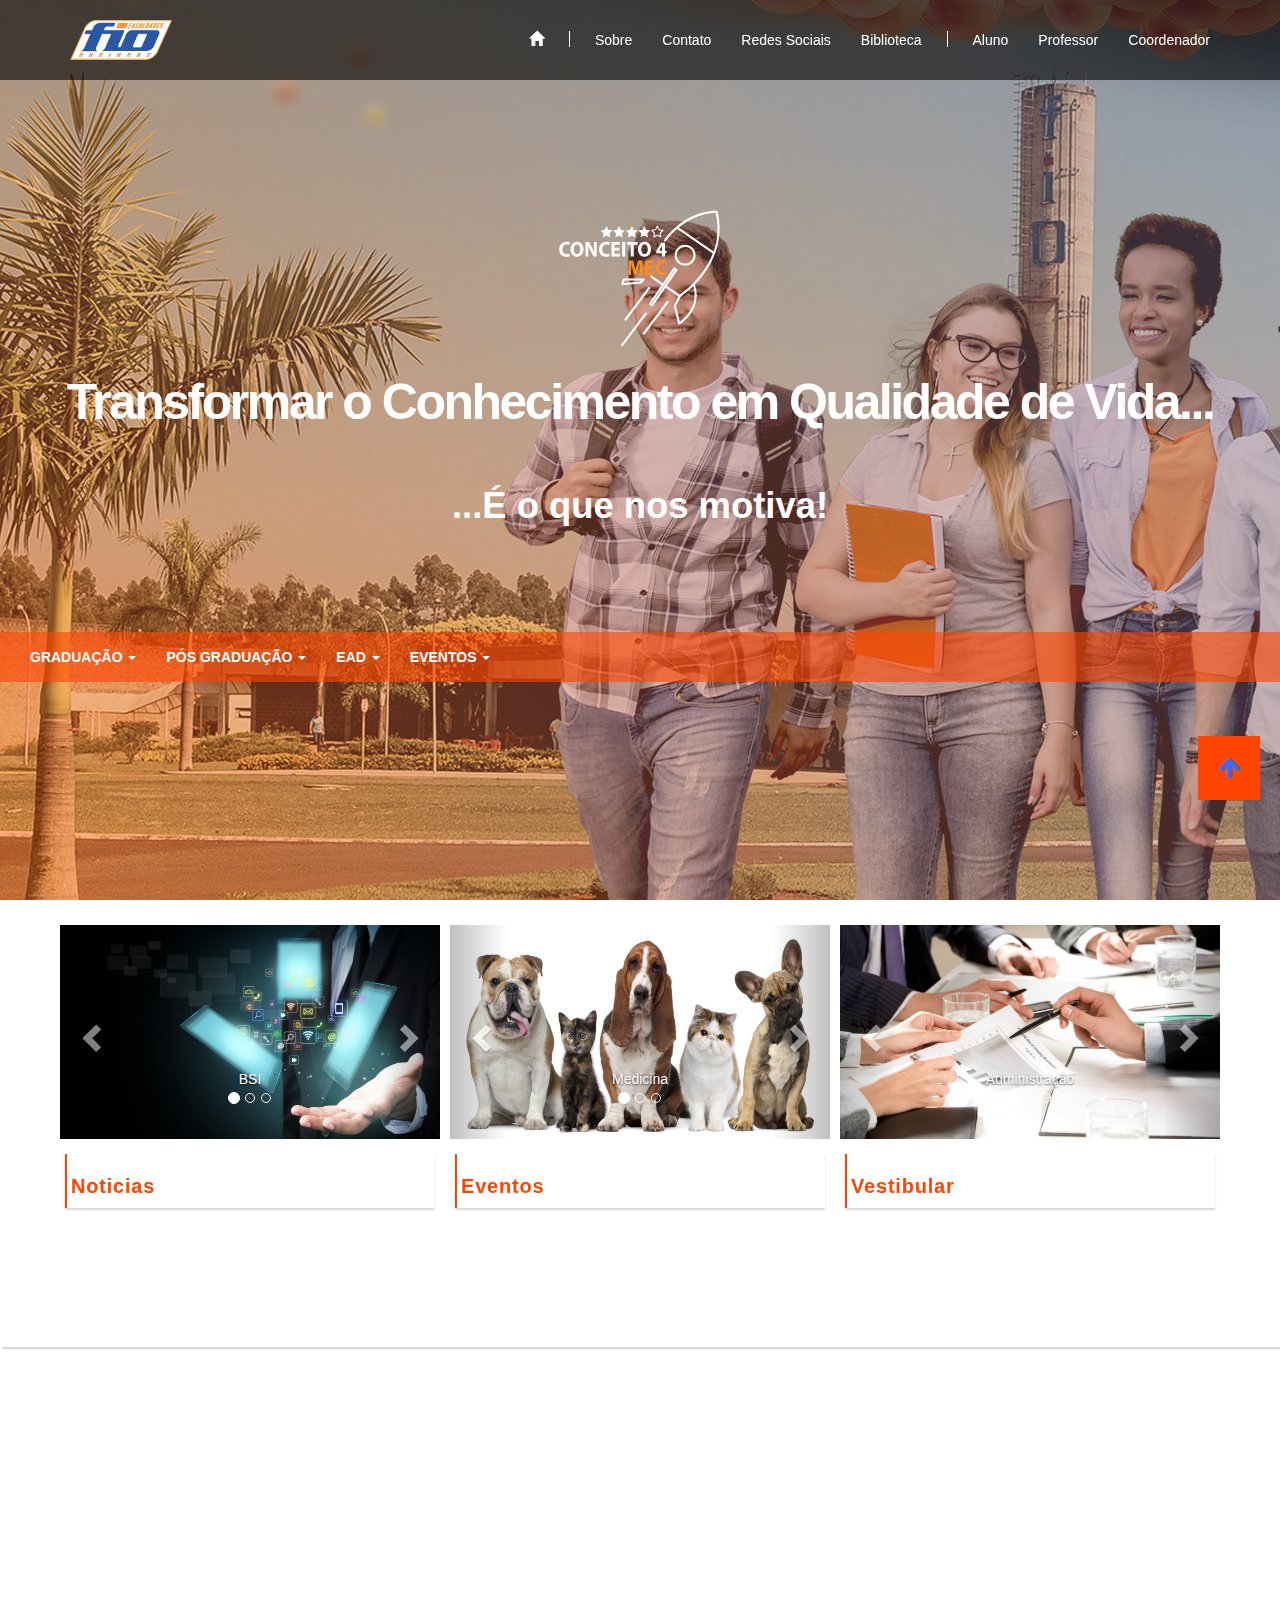
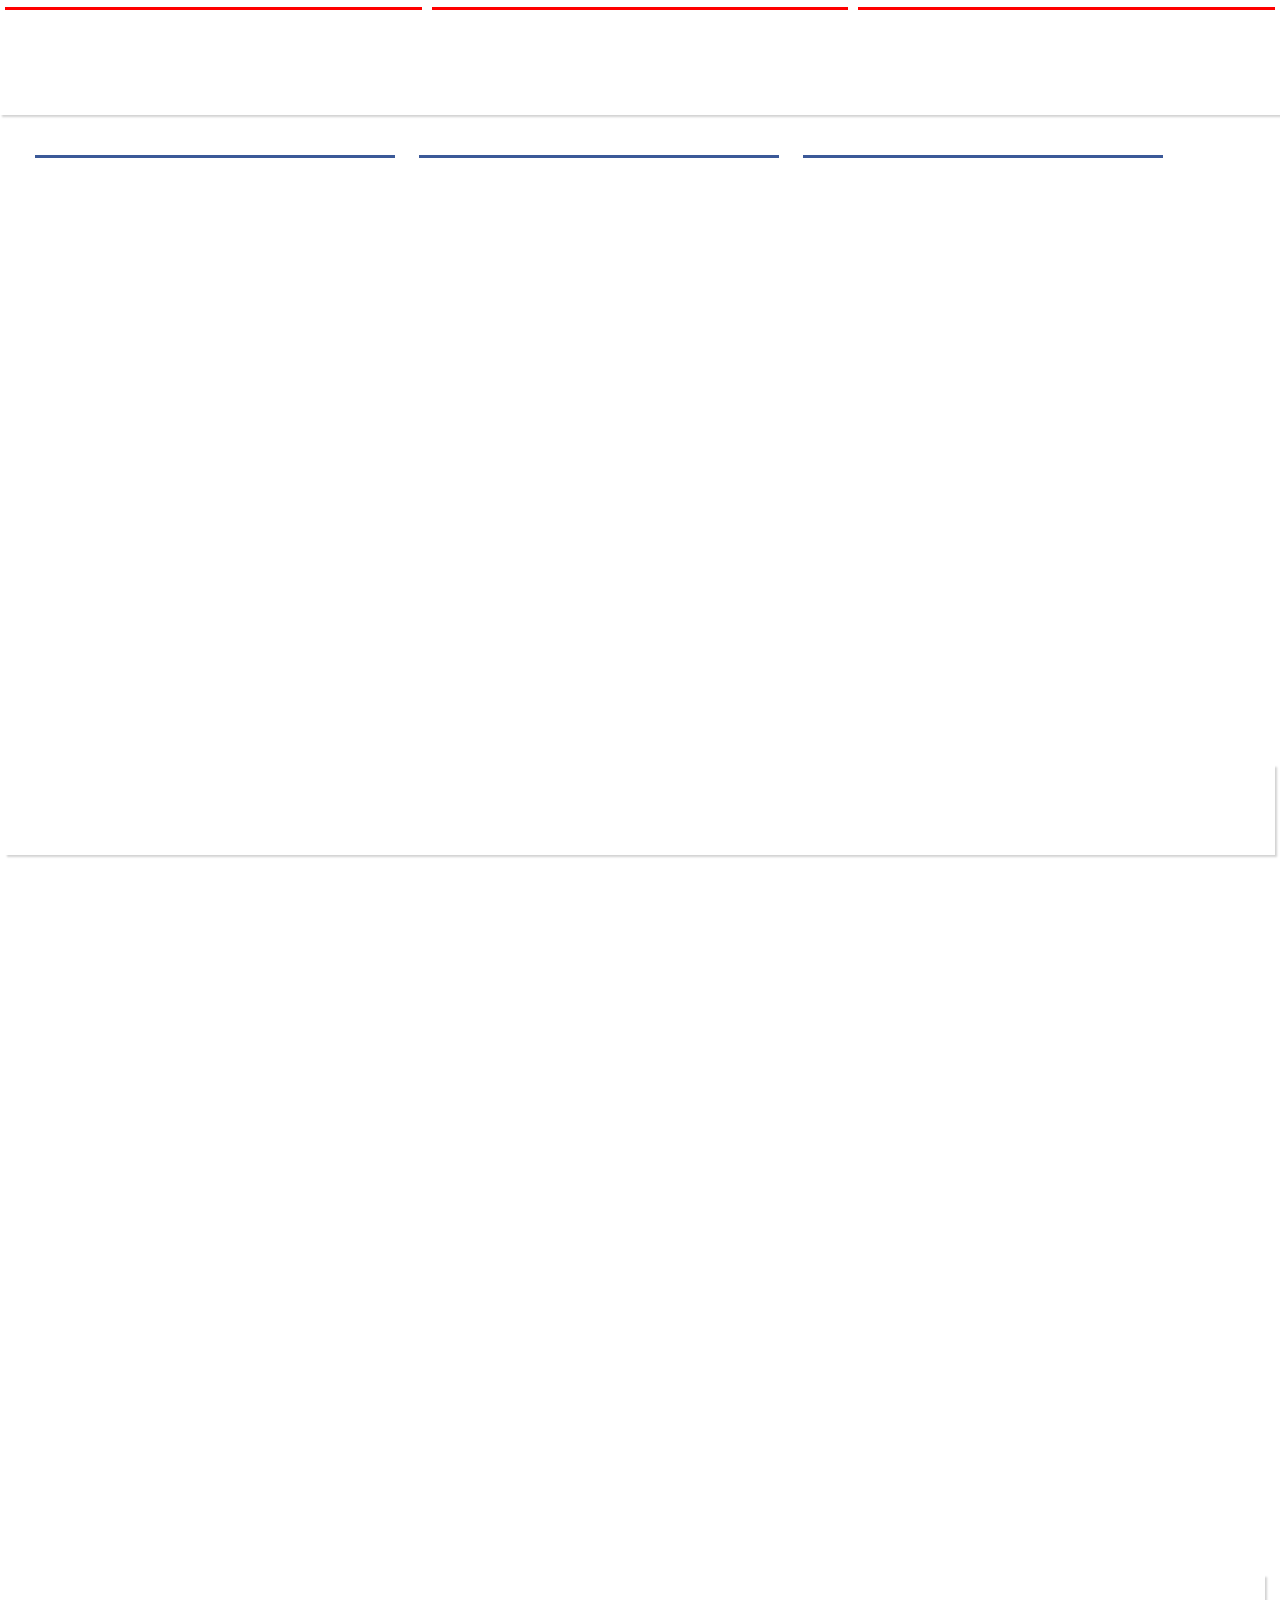
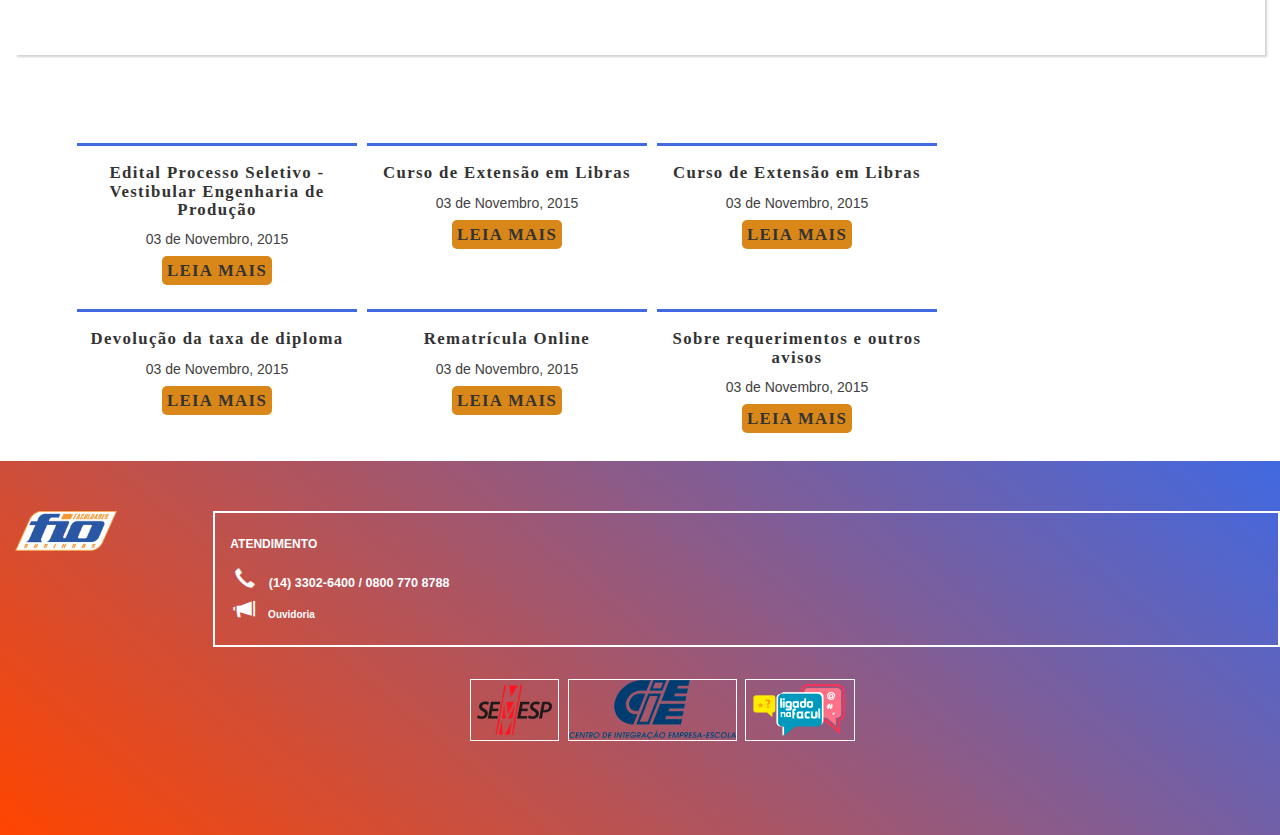
<file: index.html>
<!DOCTYPE html>
<html lang="pt-br">
  <head>
    <meta charset="utf-8">
    <meta http-equiv="X-UA-Compatible" content="IE=edge">
    <meta name="viewport" content="width=device-width, initial-scale=1">

    <title>FIO - Faculdades Integradas de Ourinhos</title>
    <link rel="icon" href="imagens/favicon.png">

    <!-- Bootstrap -->
    <link href="bootstrap/css/bootstrap.min.css" rel="stylesheet">
    <link rel="stylesheet" href="bootstrap-social/assets/css/font-awesome.css">
    <link rel="stylesheet" href="bootstrap-social/bootstrap-social.css">
    <link href="estilo.css" rel="stylesheet">

    <!-- HTML5 shim and Respond.js for IE8 support of HTML5 elements and media queries -->
    <!-- WARNING: Respond.js doesn't work if you view the page via file:// -->
    <!--[if lt IE 9]>
      <script src="https://oss.maxcdn.com/html5shiv/3.7.2/html5shiv.min.js"></script>
      <script src="https://oss.maxcdn.com/respond/1.4.2/respond.min.js"></script>
    <![endif]-->
  </head>
  <body>

    <!-- Navegação-->
    <nav class="navbar  navbar-fixed-top  navbar-inverse navbar-transparente">
      <div class="container">
        <div class="navbar-header">

          <button type="button" class="navbar-toggle  collapsed"
                  data-toggle="collapse" data-target="#barra-navegacao">

            <!-- Isso é para leitores de tela. Recurso para acessibilidade-->
            <span class="sr-only">alternar navegação</span> 
                  
            <span class="icon-bar"></span>
            <span class="icon-bar"></span>
            <span class="icon-bar"></span>
          </button>

          <a href="index.html" class="navbar-brand">
            <span class="img-logo">FIO</span>
            
          </a>
          
        </div>

        <!-- Navbar-->
        <div class="collapse  navbar-collapse" id="barra-navegacao">
          <ul class="nav  navbar-nav  navbar-right">

            <li>
              <a href="index.html">
                <i class="glyphicon   glyphicon-home" title="Página principal" id="icone-home">  
                </i>
              </a>
            </li>

            <li class="divisor" role="separator"></li>
            <li> <a href="#mapa-fio">Sobre</a></li>
            <li> <a href="#icone-atendimento">Contato</a></li>
            <li> <a href="#servicos-segunda-parte">Redes Sociais</a></li>
            <li> <a href="#">Biblioteca</a></li>
            
            <li class="divisor" role="separator"></li>
            <li> <a href="#">Aluno</a></li>
            <li> <a href="#">Professor</a></li>
            <li> <a href="#">Coordenador</a></li>

          </ul>
          
        </div>
        
      </div> <!-- /container -->
    </nav> <!-- /bar -->

    <div class="capa" id="topo-capa">
      
      <div class="texto-capa">

        <img class="img-mec" src="imagens/conceito-mec.png" alt="Logo Conceito Mec">
        <h1>Transformar o Conhecimento em Qualidade de Vida...</h1>
        <p>...É o que nos motiva!</p>

        <nav class="navbar navbar-default navbar-static-top" id="nav-menu-static">
          <div class="container-fluid">
            <div class="navbar-header">
              
              <button type="button" class="navbar-toggle collapsed" data-toggle="collapse" 
                      data-target="#nav-menu-collapse" aria-expanded="false">
                
                <span class="sr-only">alternar navegação</span>
               
                <span class="icon-bar"></span>
                <span class="icon-bar"></span>
                <span class="icon-bar"></span>
              </button>
              
            
            </div> <!-- /navbar-header -->

             <div class="collapse navbar-collapse" id="nav-menu-collapse">

                <ul class="nav navbar-nav" id="menu">

                  <li class="dropdown">
                    
                    <a href="#" class="dropdown-toggle" data-toggle="dropdown" role="button" aria-haspopup="true"   aria-expanded="false">Graduação 

                      <span class="caret"></span>
                    </a>
                    <ul class="dropdown-menu" id="item-menu">
                      
                      <li><a href="graduacao/administracao.html">Administração</a></li>
                      <li><a href="#">Sistemas de Informação</a></li>
                      <li><a href="#">Medicina Veterinaria</a></li>
                      <li role="separator" class="divider"></li>
                      <li><a href="#">Increver-se</a></li>
                    
                    </ul>

                  </li>
                </ul> <!-- /menu-graduacao -->

                <ul class="nav navbar-nav" id="menu">

                  <li class="dropdown">
                    
                    <a href="#" class="dropdown-toggle" data-toggle="dropdown" role="button" aria-haspopup="true"   aria-expanded="false">Pós Graduação 

                      <span class="caret"></span>
                    </a>
                    <ul class="dropdown-menu" id="item-menu">
                      
                      <li><a href="#">Ambiental</a></li>
                      <li><a href="#">Direito</a></li>
                      <li><a href="#">Educação</a></li>
                      <li role="separator" class="divider"></li>
                      <li><a href="#">Increver-se</a></li>
                    
                    </ul>

                  </li>
                </ul> <!-- /menu-pos-graduacao -->

                <ul class="nav navbar-nav" id="menu">

                  <li class="dropdown">
                    
                    <a href="#" class="dropdown-toggle" data-toggle="dropdown" role="button" aria-haspopup="true"   aria-expanded="false">EAD 

                      <span class="caret"></span>
                    </a>
                    <ul class="dropdown-menu" id="item-menu">
                      
                      <li><a href="#">Sobre o NTEA</a></li>
                      <li><a href="#">Ambiente Conhecer</a></li>
                      <li><a href="#">Cursos Oferecidos</a></li>
                      <li role="separator" class="divider"></li>
                      <li><a href="#">Fale Conosco</a></li>
                    
                    </ul>

                  </li>
                </ul> <!-- /menu-ead -->

                <ul class="nav navbar-nav" id="menu">

                  <li class="dropdown">
                    
                    <a href="#" class="dropdown-toggle" data-toggle="dropdown" role="button" aria-haspopup="true"   aria-expanded="false">Eventos 

                      <span class="caret"></span>
                    </a>
                    <ul class="dropdown-menu" id="item-menu">
                      
                      <li><a href="#">Encerrados</a></li>
                      <li><a href="#">Em Andamento</a></li>
                      <li role="separator" class="divider"></li>
                      <li><a href="#">Increver-se</a></li>
                    
                    </ul>

                  </li>
                </ul> <!-- /menu-eventos -->

             </div> <!-- /navbar-collapse -->
            
          </div><!-- /container-fluid -->
        </nav> <!-- /nav-static-top -->

      </div> <!-- /texto-capa -->
    </div> <!-- /capa -->

    <!-- Conteudo -->
    <section id="servicos">
      <div class="container">
        <div class="row">

          <!-- Informações-->
          <div class="col-md-4">

            <div class="row">        
                
                <div id="carousel-index1" class="carousel slide" data-ride="carousel">
                    <!-- Indicators -->
                    <ol class="carousel-indicators">
                      <li data-target="#carousel-index1" data-slide-to="0" class="active"></li>
                      <li data-target="#carousel-index1" data-slide-to="1"></li>
                      <li data-target="#carousel-index1" data-slide-to="2"></li>
                    </ol>

                    <!-- Wrapper for slides -->
                    <div class="carousel-inner" role="listbox">
                      <div class="item active">
                        <img src="imagens-banner/bsi-capa.jpg" alt="Imagem do curso de BSI" />
                        <div class="carousel-caption">
                          <span>BSI</span>
                        </div>
                      </div>

                      <div class="item">
                        <img src="imagens-banner/adm-capa.jpg" 
                          alt="Imagem do curso de Administração" />
                        <div class="carousel-caption">
                          <span>Administração</span>
                        </div>
                      </div>

                      <div class="item">
                        <img src="imagens-banner/med-capa1.jpg" 
                          alt="Imagem do curso de Medicina Veterinaria" />
                        <div class="carousel-caption">
                          <span>Medicina</span>
                        </div>
                      </div>
                      
                    </div> <!-- /carousel-inner -->

                    <!-- Controls -->
                    <a class="left carousel-control" href="#carousel-index1" role="button" 
                       data-slide="prev">

                      <span class="glyphicon glyphicon-chevron-left" aria-hidden="true"></span>
                      <span class="sr-only">Anterior</span>
                    </a>
                    <a class="right carousel-control" href="#carousel-index1" role="button" 
                       data-slide="next">
                      
                      <span class="glyphicon glyphicon-chevron-right" aria-hidden="true"></span>
                      <span class="sr-only">Próximo</span>
                    </a>
                </div>

            </div> <!-- /row carousel-index1-->

            <div class="row">
              <div id="texto-borda">
                <h3>Noticias</h3>
              </div>
            </div> <!-- /row texto borda-->

          </div> <!--/Informações Parte 1 -->

          <!-- Informações Parte 2-->
          <div class="col-md-4">
            <div class="row">
              <div id="carousel-index2" class="carousel slide" data-ride="carousel">
                    <!-- Indicators -->
                    <ol class="carousel-indicators">
                      <li data-target="#carousel-index2" data-slide-to="0" class="active"></li>
                      <li data-target="#carousel-index2" data-slide-to="1"></li>
                      <li data-target="#carousel-index2" data-slide-to="2"></li>
                    </ol>

                    <!-- Wrapper for slides -->
                    <div class="carousel-inner" role="listbox">

                      <div class="item active">
                        <img src="imagens-banner/med-capa1.jpg"/>
                        <div class="carousel-caption">
                          <span>Medicina</span>
                        </div>
                      </div>

                      <div class="item">
                        <img src="imagens-banner/adm-capa.jpg"/>
                        <div class="carousel-caption">
                          <span>Administração</span>
                        </div>
                      </div>

                      <div class="item">
                        <img src="imagens-banner/bsi-capa.jpg"/>
                        <div class="carousel-caption">
                          <span>BSI</span>
                        </div>
                      </div>
                      
                      
                    </div> <!-- /carousel-inner -->

                    <!-- Controls -->
                    <a class="left carousel-control" href="#carousel-index2" role="button" 
                       data-slide="prev">
                      
                      <span class="glyphicon glyphicon-chevron-left" aria-hidden="true"></span>
                      <span class="sr-only">Anterior</span>
                    </a>
                    <a class="right carousel-control" href="#carousel-index2" role="button" 
                       data-slide="next">
                      
                      <span class="glyphicon glyphicon-chevron-right" aria-hidden="true"></span>
                      <span class="sr-only">Próximo</span>
                    </a>
                </div>
              
            </div> <!-- /row carousel-index2-->

            <div class="row">
              <div id="texto-borda">
                
                <h3>Eventos</h3>
                
              </div>
            </div> <!-- /row texto borda-->

          </div> <!--/Informações Parte 2 -->

          <!--/Informações Parte 3 -->
          <div class="col-md-4">
            <div class="row">
              <div id="carousel-index3" class="carousel slide" data-ride="carousel">
                    <!-- Indicators -->
                    <ol class="carousel-indicators">
                      <li data-target="#carousel-index3" data-slide-to="0" class="active"></li>
                      <li data-target="#carousel-index3" data-slide-to="1"></li>
                      <li data-target="#carousel-index3" data-slide-to="2"></li>
                    </ol>

                    <!-- Wrapper for slides -->
                    <div class="carousel-inner" role="listbox">

                      <div class="item active">
                        <img src="imagens-banner/adm-capa.jpg"/>
                        <div class="carousel-caption">
                          <span>Administração</span>
                        </div>
                      </div>

                      <div class="item">
                        <img src="imagens-banner/med-capa1.jpg"/>
                        <div class="carousel-caption">
                          <span>Medicina</span>
                        </div>
                      </div>

                      <div class="item">
                        <img src="imagens-banner/bsi-capa.jpg"/>
                        <div class="carousel-caption">
                          <span>BSI</span>
                        </div>
                      </div>
                      
                      
                    </div> <!-- /carousel-inner -->

                    <!-- Controls -->
                    <a class="left carousel-control" href="#carousel-index3" role="button" 
                       data-slide="prev">
                      
                      <span class="glyphicon glyphicon-chevron-left" aria-hidden="true"></span>
                      <span class="sr-only">Anterior</span>
                    </a>
                    <a class="right carousel-control" href="#carousel-index3" role="button" 
                       data-slide="next">

                      <span class="glyphicon glyphicon-chevron-right" aria-hidden="true"></span>
                      <span class="sr-only">Próximo</span>
                    </a>
                </div>
              
            </div> <!-- /row carousel-index3-->
            
            <div class="row">
              <div id="texto-borda">
                
                <h3>Vestibular</h3>
                
              </div>
            </div> <!-- /row texto borda-->

          </div> <!--/Informações Parte 3 -->
          
        </div> <!-- /row principal -->
      </div> <!-- /container-->
    </section> <!-- /section servicos-->

    <!-- Conteudos Parte 2-->
    <section id="servicos-segunda-parte">
      <div class="container-fluid">
        <div class="row">

          
          <div class="col-md-12" id="video-youtube">
            <div class="row">              
              
              <div id="texto-titulo-segunda-parte">
                
                <h3>Vídeos</h3>
                
              </div>

              
            </div> <!-- /row-->

          </div> <!-- /texto-videos--> 

          
          <div class="col-md-4" id="servicos-segunda-parte-video">
            <div class="row">
              <!-- 16:9 aspect ratio -->
              <div class="embed-responsive embed-responsive-16by9" id="video">
              
                <iframe src="https://www.youtube.com/embed/IAnzAWt5tCI" 
                        frameborder="0" allowfullscreen></iframe>
                        
              </div> <!-- /video 1-->
            </div> <!-- /row video 1-->
            
          </div> <!-- /lado A-->

          <div class="col-md-4" id="servicos-segunda-parte-video">
            <div class="row">
              <!-- 16:9 aspect ratio -->
              <div class="embed-responsive embed-responsive-16by9" id="video">
                    
                <iframe src="https://www.youtube.com/embed/95Tgg-VN2mU" 
                        frameborder="0" allowfullscreen></iframe>

              </div> <!-- /video 2-->
            </div> <!-- /row video 2-->

          </div> <!-- /lado B-->

          <div class="col-md-4" id="servicos-segunda-parte-video">
            <div class="row">
              <!-- 16:9 aspect ratio -->
              <div class="embed-responsive embed-responsive-16by9" id="video">
                    
                <iframe src="https://www.youtube.com/embed/ugcpIeZ0XvM" 
                        frameborder="0" allowfullscreen></iframe>

              </div> <!-- /video 3-->
            </div> <!-- /row video 3-->

          </div> <!-- /lado C-->

          <div class="col-md-12" id="post-facebook">
          
            <div class="row">
                
              <div id="texto-titulo-segunda-parte">
                <h3>Publicações Facebook</h3>
                
              </div>
              
            </div> <!-- /row titulo-->

            <iframe id="post-um" src="https://www.facebook.com/plugins/post.php?href=https%3A%2F%2Fwww.facebook.com%2Ffaculdadesfioourinhos%2Fposts%2F713512202163047%3A0&width=500&show_text=true&height=564&appId" scrolling="no" frameborder="0" allowTransparency="true">
            </iframe>

            <iframe id="post-dois" src="https://www.facebook.com/plugins/post.php?href=https%3A%2F%2Fwww.facebook.com%2Ffaculdadesfioourinhos%2Fposts%2F710177132496554%3A0&width=500" 
            scrolling="no" frameborder="0" allowTransparency="true">
            </iframe>

            <iframe id="post-tres" src="https://www.facebook.com/plugins/post.php?href=https%3A%2F%2Fwww.facebook.com%2Ffaculdadesfioourinhos%2Fposts%2F705821109598823%3A0&width=500" 
            scrolling="no" frameborder="0" allowTransparency="true">
            </iframe>
          
          
          </div> <!-- /post principal-->      
        </div> <!-- /row principal -->
        
        <div class="col-md-12" id="mapa-fio">
          <div class="row">
            <div id="texto-titulo-segunda-parte">
              <h3>Venha nos conhecer!</h3>
              
            </div>
            
          </div>

          <iframe src="https://www.google.com/maps/embed?pb=!1m14!1m8!1m3!1d14698.664387788569!2d-49.91059395!3d-22.925683499999998!3m2!1i1024!2i768!4f13.1!3m3!1m2!1s0x0%3A0x6326cee64455db1!2sFaculdades+Integradas+de+Ourinhos!5e0!3m2!1spt-BR!2sbr!4v1487877952698" frameborder="0"  allowfullscreen>
            
          </iframe>
             
        </div> <!-- /mapa-fio-->
          
        
      </div> <!-- /container -->
    </section> <!-- /Conteudos Parte 2-->

    <!-- Conteudos Parte 3-->
    <section id="servico-terceira-parte">
      <div class="container-fluid">
        <div class="row">

          <div class="col-md-12">
            
            <h3 id="texto-avisos-importantes">Avisos Importantes</h3>  
            <h4 id="texto-subtitulo-avisos">
              Confira aqui avisos importantes da direção e das secretarias das FIO.</h4>
          
          </div> <!-- /col-md-12 texto avisos-->
        </div> <!-- /row principal-->
      </div> <!-- /container-->
      
      <div class="container">
          
        <div class="row" style="margin: 2px;">
          <div class="col-md-4" id="primeiro-bloco-avisos">
              <h4>Edital Processo Seletivo - Vestibular Engenharia de Produção</h4>
              <p>03 de Novembro, 2015</p>
              
              <a href="#" target="_blank">
                Leia Mais
              </a>
          </div>
          <div class="col-md-4" id="primeiro-bloco-avisos">
              <h4>Curso de Extensão em Libras</h4>
              <p>03 de Novembro, 2015</p>

              <a href="#">
                Leia Mais
              </a>
          </div>
          <div class="col-md-4" id="primeiro-bloco-avisos">
              <h4>Curso de Extensão em Libras</h4>
              <p>03 de Novembro, 2015</p>

              <a href="#">
                Leia Mais
              </a>
          </div>

        </div>

        <div class="row" style="margin: 2px;">
          <div class="col-md-4" id="primeiro-bloco-avisos">
              <h4>Devolução da taxa de diploma</h4>
              <p>03 de Novembro, 2015</p>
              
              <a href="#" target="_blank">
                Leia Mais
              </a>
          </div>
          <div class="col-md-4" id="primeiro-bloco-avisos">
              <h4>Rematrícula Online</h4>
              <p>03 de Novembro, 2015</p>

              <a href="#">
                Leia Mais
              </a>
          </div>
          <div class="col-md-4" id="primeiro-bloco-avisos">
              <h4>Sobre requerimentos e outros avisos</h4>
              <p>03 de Novembro, 2015</p>

              <a href="#">
                Leia Mais
              </a>
          </div>
        </div>

      </div>
          

      
    </section> <!-- /conteudo parte 3-->

    <div id="exibir-backtopo">
      <a href="#topo-capa" id="topo">
        <i class="fa  fa-arrow-up"></i>
      </a>  
    </div>
    
    <!-- Rodape -->
    <footer id="rodape">

      <div class="container-fluid">
            
        <div class="row">

          <div class="col-md-2">
             <span class="img-logo">FIO</span>
             
          </div> <!-- /col-md-2 -->

          <div class="col-md-10" id="rodape-atendimento">
            <h4>Atendimento</h4>
            
            <div class="row">
          
              <span>
                <i class="glyphicon  glyphicon-earphone" id="icone-atendimento"></i>
                (14) 3302-6400 / 0800 770 8788    
              </span>  
            
            </div> <!-- /row -->
            
            <div class="row">
              
              <a href="http://fio.edu.br/ouvidoria/" target="_blank">
                <i class="glyphicon  glyphicon-bullhorn" id="icone-atendimento"></i>
                Ouvidoria
              </a>     
              
            </div> <!-- /row -->
          </div> <!-- /col-md-10-->
          
        </div><!-- /row -->

        <div class="row">
          <div class="col-md-12" id="logo-parceiros">
              <ul>
                
                <li class="imagem-logo-rodape"> 
                  <a href="#" target="_blank">
                    <img src="imagens/SEMESP.png"/>
                  </a>
                </li>
                
                <li class="imagem-logo-rodape"> 
                  <a href="#" target="_blank">
                    <img src="imagens/CIEE.png"/>
                  </a>
                </li>

                <li class="imagem-logo-rodape"> 
                  <a href="#" target="_blank">
                    <img src="imagens/logomarca2.png"/>
                  </a>
                </li>  
              </ul>             
          </div> <!-- /col-md-6-->
        </div> <!-- /row logo-->
        
      </div><!-- /container -->
      
    </footer><!-- /footer -->
    
    <!-- jQuery (necessary for Bootstrap's JavaScript plugins) -->
    <script src="https://ajax.googleapis.com/ajax/libs/jquery/1.11.3/jquery.min.js"></script>

    <!-- javaScript fio-->
    <script src="fio-js/fio.js"></script>

    <!-- Include all compiled plugins (below), or include individual files as needed -->
    <script src="bootstrap/js/bootstrap.min.js"></script>
  </body>
</html>
</file>
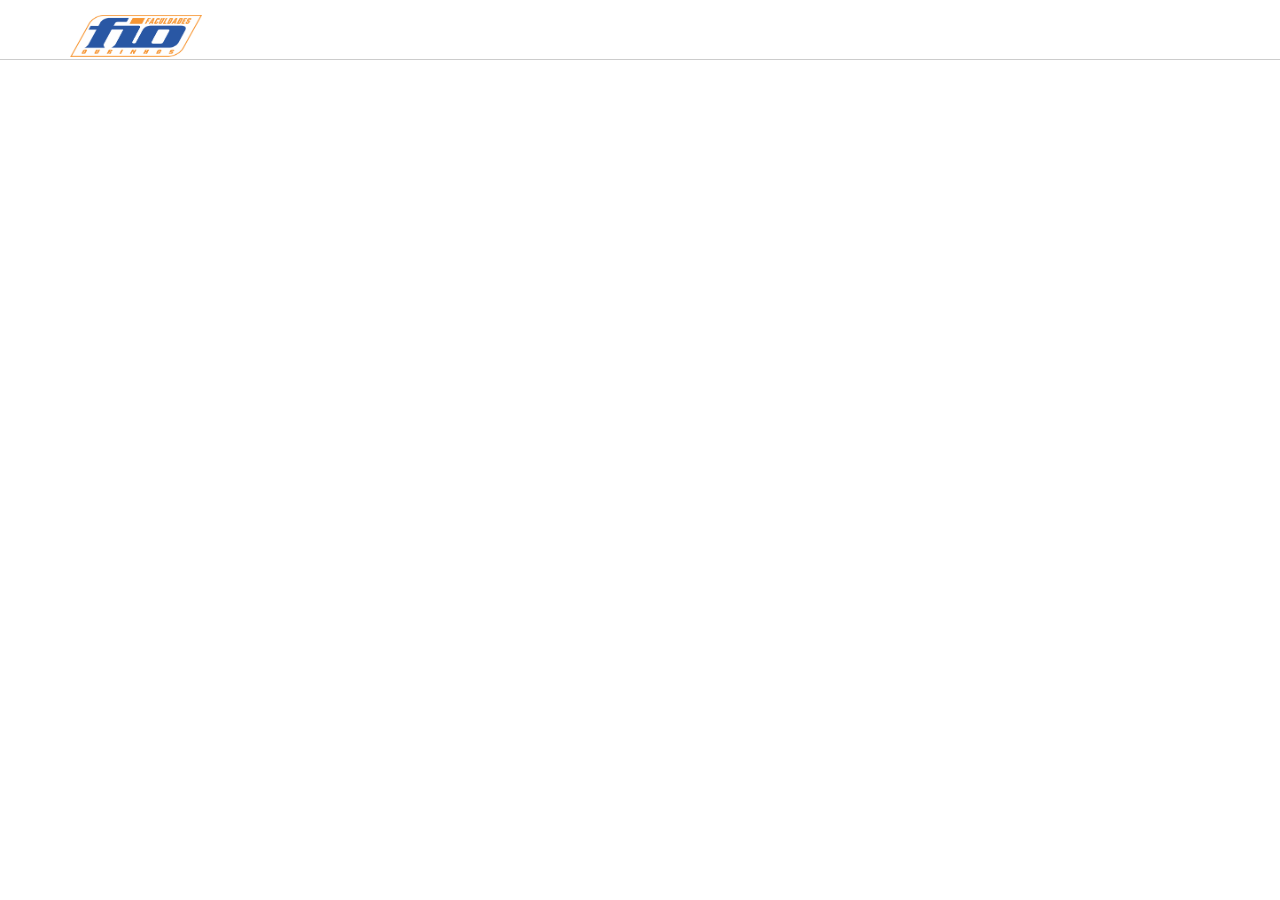
<file: home.html>
<!DOCTYPE html>
<html lang="pt-BR">
	<head>
		<title>FIO - Faculdades Integradas de Ourinhos</title>

		<meta charset="utf-8"/>
		<meta http-equiv="X-UA-Compatible" content="IE=edge"/>
		<meta name="viewport" content="width=device-width, initial-scale=1"/>

		<link rel="icon" href="imagens/favicon.png"/>

		<!-- Arquivos CSS-->	
		<link rel="stylesheet" href="fio-css/fio.css">
		<link rel="stylesheet" href="bootstrap/css/bootstrap.min.css">
	</head>

	<body>

		<header class="layout-cabecalho">
			<div class="container">
				<img src="imagens/logo.png" width="132" height="42" alt="Logo FIO">	
			</div>
		</header>

		<!-- jQuery (necessary for Bootstrap's JavaScript plugins) -->
	    <script src="https://ajax.googleapis.com/ajax/libs/jquery/1.11.3/jquery.min.js"></script>

	    <!-- Include all compiled plugins (below), or include individual files as needed -->
	    <script src="bootstrap/js/bootstrap.min.js"></script>
	</body>
</html>
</file>
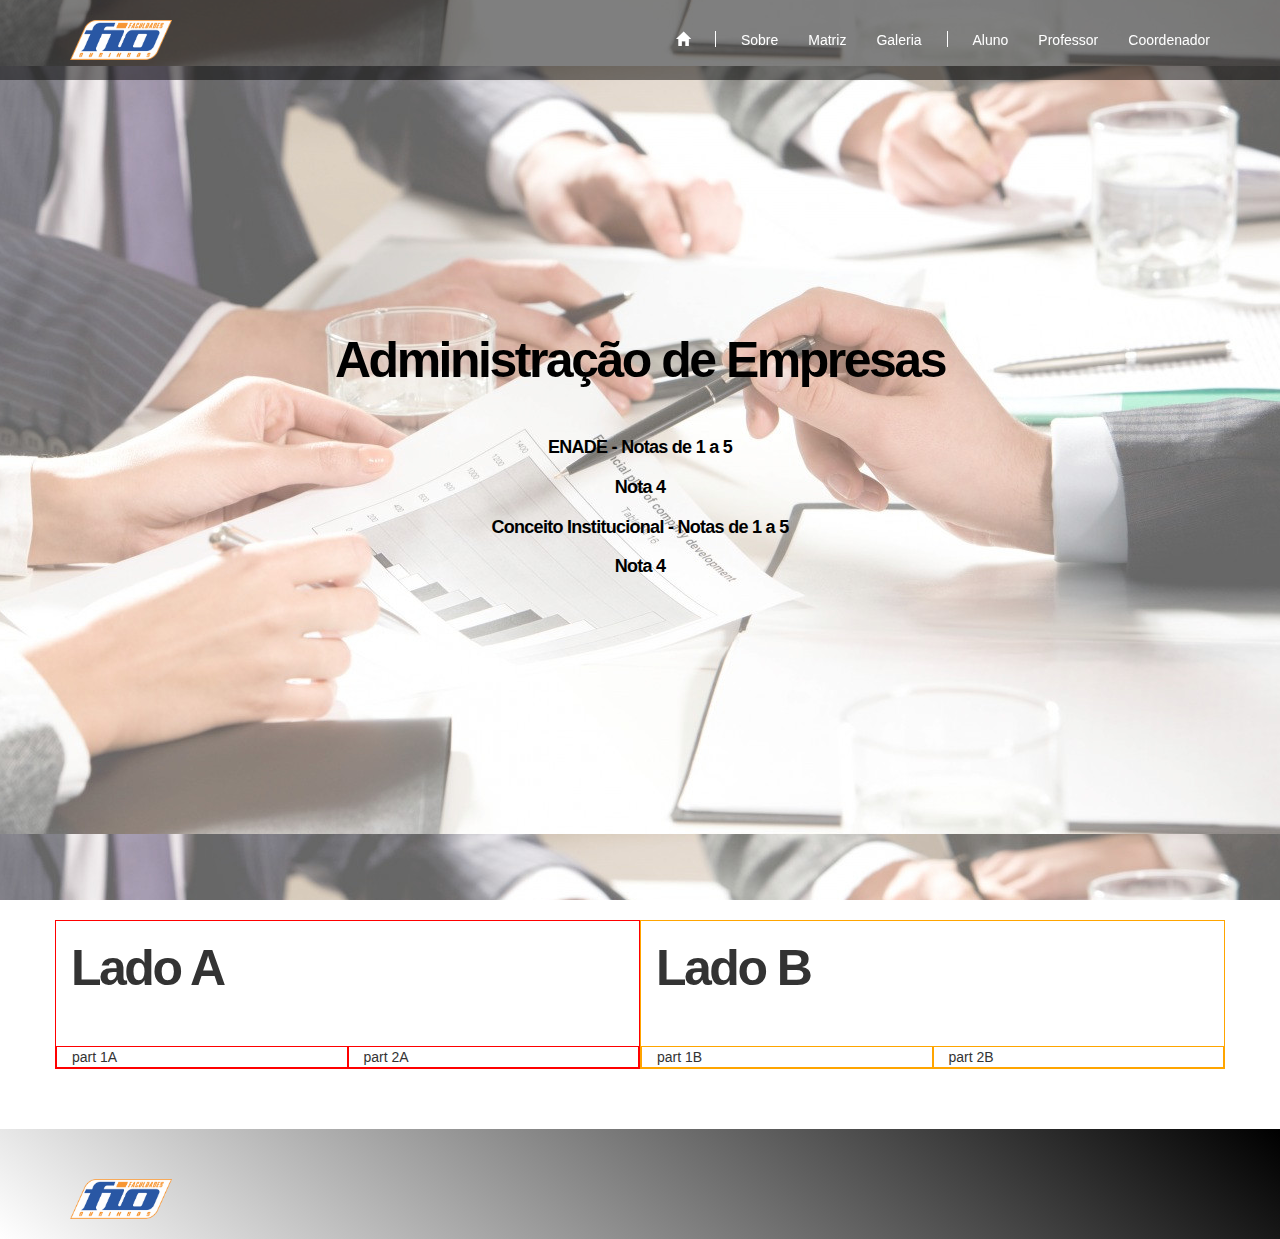
<file: graduacao/administracao.html>
<!DOCTYPE html>
<html lang="pt-br">
  <head>
    <meta charset="utf-8">
    <meta http-equiv="X-UA-Compatible" content="IE=edge">
    <meta name="viewport" content="width=device-width, initial-scale=1">

    <title>Administração de Empresas</title>
    <link rel="icon" href="../imagens/favicon.png">

    <!-- Bootstrap -->
    <link href="../bootstrap/css/bootstrap.min.css" rel="stylesheet">
    <link rel="stylesheet" href="../bootstrap-social/assets/css/font-awesome.css">
    <link rel="stylesheet" href="../bootstrap-social/bootstrap-social.css">

    <link href="css/adm-estilo.css" rel="stylesheet">


    <!-- HTML5 shim and Respond.js for IE8 support of HTML5 elements and media queries -->
    <!-- WARNING: Respond.js doesn't work if you view the page via file:// -->
    <!--[if lt IE 9]>
      <script src="https://oss.maxcdn.com/html5shiv/3.7.2/html5shiv.min.js"></script>
      <script src="https://oss.maxcdn.com/respond/1.4.2/respond.min.js"></script>
    <![endif]-->
  </head>
  <body>

    <!-- Navegação-->
    <nav class="navbar  navbar-fixed-top  navbar-inverse navbar-transparente">
      <div class="container">
        <div class="navbar-header">

            <button type="button" class="navbar-toggle  collapsed"
                      data-toggle="collapse" data-target="#barra-navegacao">

                <!-- Isso é para leitores de tela. Recurso para acessibilidade-->
                <span class="sr-only">alternar navegação</span> 
                      
                <span class="icon-bar"></span>
                <span class="icon-bar"></span>
                <span class="icon-bar"></span>
            </button>
            <a href="../index.html" class="navbar-brand">
              <span class="img-logo">FIO</span>
              
            </a>
          
        </div>

        <!-- Navbar-->
        <div class="collapse  navbar-collapse" id="barra-navegacao">
          <ul class="nav  navbar-nav  navbar-right">

            <li>
              <a href="../index.html">
                <i class="glyphicon   glyphicon-home" title="Página principal">  
                </i>
              </a>
            </li>

            <li class="divisor" role="separator"></li>
            <li> <a href="#">Sobre</a></li>
            <li> <a href="#">Matriz</a></li>
            <li> <a href="#">Galeria</a></li>
            
            <li class="divisor" role="separator"></li>
            <li> <a href="#">Aluno</a></li>
            <li> <a href="#">Professor</a></li>
            <li> <a href="#">Coordenador</a></li>

          </ul>
          
        </div>
      
      </div> <!-- container-->
      
    </nav> <!-- navber-->

    <!-- Capa -->
    <div class="capa">
      <div class="texto-capa">

        <h1>Administração de Empresas</h1>
        <h3>ENADE - Notas de 1 a 5</h3>
        <h3>Nota 4</h3>
        <h3>Conceito Institucional - Notas de 1 a 5</h3>
        <h3>Nota 4</h3>

      </div> <!-- /texto-capa-->
    </div> <!-- /capa -->

    <!-- Conteudo Página-->
    <section id="conteudo">
      <div class="container">
        <div class="row">

          <!-- Informações -->
          <div class="col-md-6" style="border: 1px solid red">
            <h1>Lado A</h1>

            <div class="row">
              <div class="col-md-6" style="border: 1px solid red">
                part 1A
              </div>
              <div class="col-md-6" style="border: 1px solid red">
                part 2A
              </div>  
            </div>
          </div> <!-- /informações -->

          <!-- Conteudo Curso -->
          <div class="col-md-6" style="border: 1px solid orange">
            <h1>Lado B</h1>
            
            <div class="row">
              <div class="col-md-6" style="border: 1px solid orange">
                part 1B
              </div>
              <div class="col-md-6" style="border: 1px solid orange">
                part 2B
              </div>  
            </div>
          </div> <!-- /conteudo curso-->
          
        </div> <!-- /row-->
      </div> <!-- /container-->
    </section> <!-- /conteudo-->

    <!-- Conteudos Página Parte 2-->
    <section id="conteudo-segunda-parte">
      <div class="container">
        <div class="row">
          
        </div><!-- /row-->
      </div> <!-- /container -->
    </section> <!-- /conteudo pag parte 2-->

    <!-- Rodape -->
    <footer id="rodape">
      <div class="container">
        <div class="row">
          
          <div class="col-md-2">
             <span class="img-logo">FIO</span>
             
          </div>

        </div> <!-- /row-->
      </div> <!-- /container-->
    </footer> <!-- /rodape-->
    

    <!-- jQuery (necessary for Bootstrap's JavaScript plugins) -->
    <script src="https://ajax.googleapis.com/ajax/libs/jquery/1.11.3/jquery.min.js"></script>

    <!-- Include all compiled plugins (below), or include individual files as needed -->
    <script src="../bootstrap/js/bootstrap.min.js"></script>
  </body>
</html>
</file>
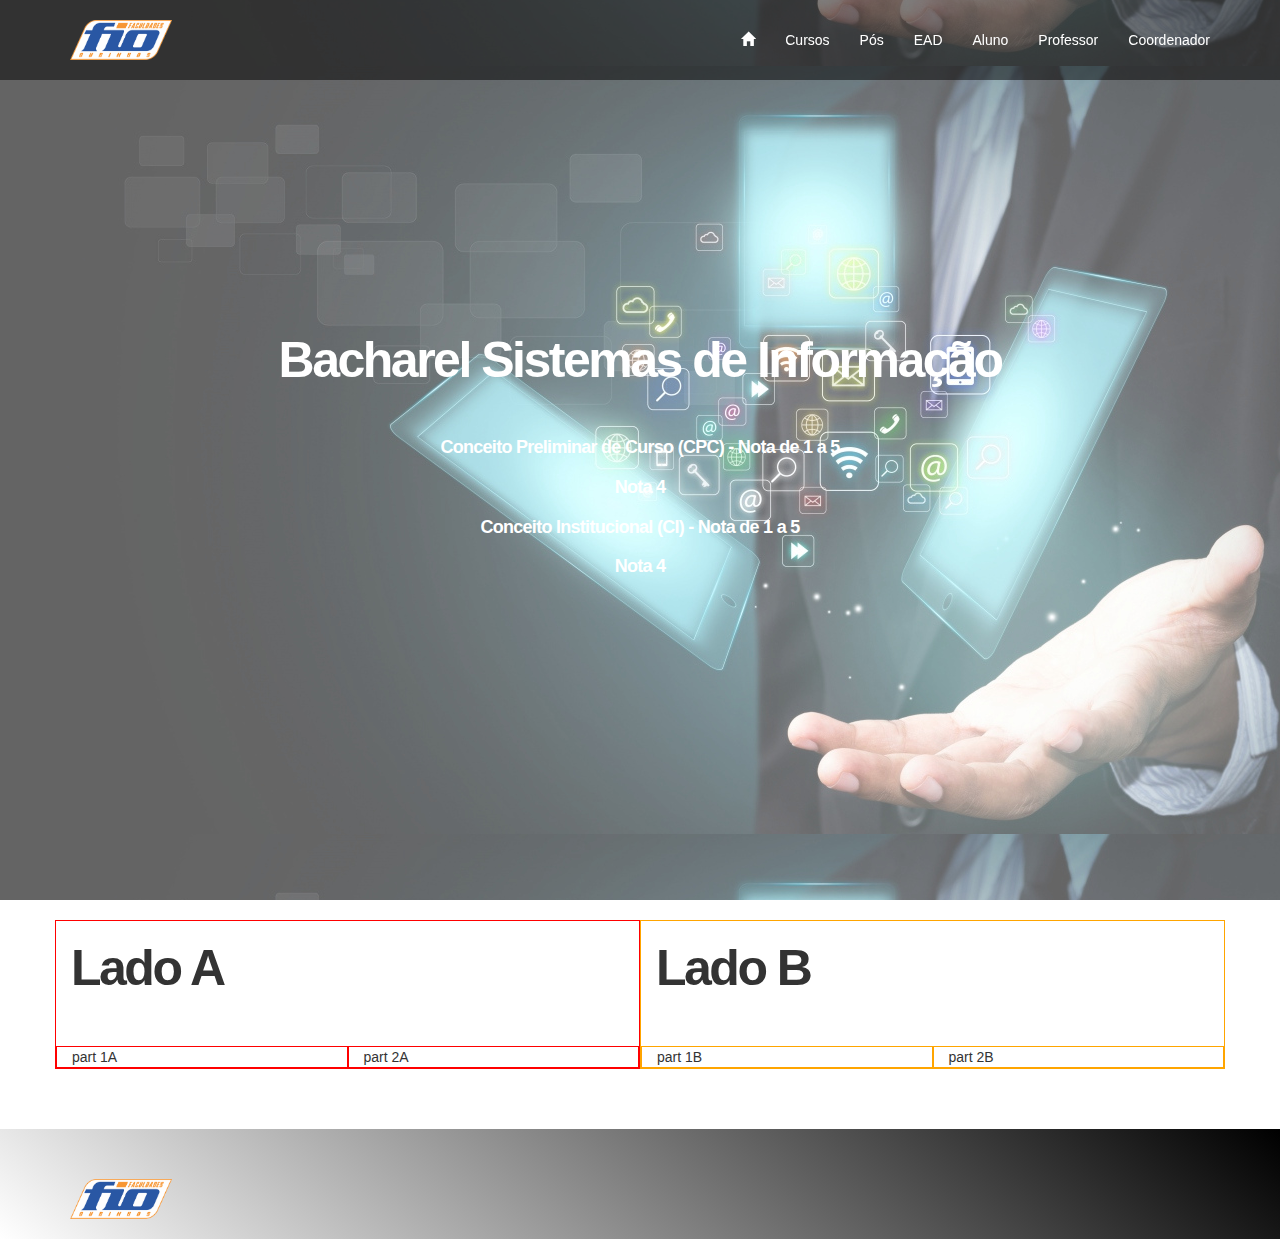
<file: graduacao/sistema-informacao.html>
<!DOCTYPE html>
<html lang="pt-br">
  <head>
    <meta charset="utf-8">
    <meta http-equiv="X-UA-Compatible" content="IE=edge">
    <meta name="viewport" content="width=device-width, initial-scale=1">

    <title>Sistemas de Informação</title>
    <link rel="icon" href="../imagens/favicon.png">

    <!-- Bootstrap -->
    <link href="../bootstrap/css/bootstrap.min.css" rel="stylesheet">
    <link rel="stylesheet" href="../bootstrap-social/assets/css/font-awesome.css">
    <link rel="stylesheet" href="../bootstrap-social/bootstrap-social.css">

    <link href="css/bsi-estilo.css" rel="stylesheet">


    <!-- HTML5 shim and Respond.js for IE8 support of HTML5 elements and media queries -->
    <!-- WARNING: Respond.js doesn't work if you view the page via file:// -->
    <!--[if lt IE 9]>
      <script src="https://oss.maxcdn.com/html5shiv/3.7.2/html5shiv.min.js"></script>
      <script src="https://oss.maxcdn.com/respond/1.4.2/respond.min.js"></script>
    <![endif]-->
  </head>
  <body>

    <!-- Navegação-->
    <nav class="navbar  navbar-fixed-top  navbar-inverse navbar-transparente">
      <div class="container">
        <div class="navbar-header">

            <button type="button" class="navbar-toggle  collapsed"
                      data-toggle="collapse" data-target="#barra-navegacao">

                <!-- Isso é para leitores de tela. Recurso para acessibilidade-->
                <span class="sr-only">alternar navegação</span> 
                      
                <span class="icon-bar"></span>
                <span class="icon-bar"></span>
                <span class="icon-bar"></span>
            </button>
            <a href="../index.html" class="navbar-brand">
              <span class="img-logo">FIO</span>
              
            </a>
          
        </div>

        <!-- Navbar-->
        <div class="collapse  navbar-collapse" id="barra-navegacao">
          <ul class="nav  navbar-nav  navbar-right">

            <li>
              <a href="../index.html">
                <i class="glyphicon   glyphicon-home" title="Página principal">  
                </i>
              </a>
            </li>
            <li> <a href="#">Cursos</a></li>
            <li> <a href="#">Pós</a></li>
            <li> <a href="#">EAD</a></li>
            <li class="divisor" role="separator"></li>
            <li> <a href="#">Aluno</a></li>
            <li> <a href="#">Professor</a></li>
            <li> <a href="#">Coordenador</a></li>

          </ul>
          
        </div>
      
      </div> <!-- container-->
      
    </nav> <!-- navber-->

    <!-- Capa -->
    <div class="capa">
      <div class="texto-capa">

        <h1>Bacharel Sistemas de Informação</h1>
        <h3>Conceito Preliminar de Curso (CPC) - Nota de 1 a 5</h3>
        <h3>Nota 4</h3>
        <h3>Conceito Institucional (CI) - Nota de 1 a 5</h3>
        <h3>Nota 4</h3>

      </div> <!-- /texto-capa-->
    </div> <!-- /capa -->

    <!-- Conteudo Página-->
    <section id="conteudo">
      <div class="container">
        <div class="row">

          <!-- Informações -->
          <div class="col-md-6" style="border: 1px solid red">
            <h1>Lado A</h1>

            <div class="row">
              <div class="col-md-6" style="border: 1px solid red">
                part 1A
              </div>
              <div class="col-md-6" style="border: 1px solid red">
                part 2A
              </div>  
            </div>
          </div> <!-- /informações -->

          <!-- Conteudo Curso -->
          <div class="col-md-6" style="border: 1px solid orange">
            <h1>Lado B</h1>
            
            <div class="row">
              <div class="col-md-6" style="border: 1px solid orange">
                part 1B
              </div>
              <div class="col-md-6" style="border: 1px solid orange">
                part 2B
              </div>  
            </div>
          </div> <!-- /conteudo curso-->
          
        </div> <!-- /row-->
      </div> <!-- /container-->
    </section> <!-- /conteudo-->

    <!-- Conteudos Página Parte 2-->
    <section id="conteudo-segunda-parte">
      <div class="container">
        <div class="row">
          
        </div><!-- /row-->
      </div> <!-- /container -->
    </section> <!-- /conteudo pag parte 2-->

    <!-- Rodape -->
    <footer id="rodape">
      <div class="container">
        <div class="row">
          
          <div class="col-md-2">
             <span class="img-logo">FIO</span>
             
          </div>

        </div> <!-- /row-->
      </div> <!-- /container-->
    </footer> <!-- /rodape-->
    

    <!-- jQuery (necessary for Bootstrap's JavaScript plugins) -->
    <script src="https://ajax.googleapis.com/ajax/libs/jquery/1.11.3/jquery.min.js"></script>

    <!-- Include all compiled plugins (below), or include individual files as needed -->
    <script src="../bootstrap/js/bootstrap.min.js"></script>
  </body>
</html>
</file>
<file: estilo.css>
/*============================= Layout =============================*/
html, body, .capa {

	height: 100%;
}
body {

	background: url('imagens/capa1.png') no-repeat center center,
				url('imagens/ruido.png'),
				linear-gradient(50deg,#FF4500,#4169E1);
	
	background-attachment: fixed;
	font-family: Helvetica,Arial,sans-serif;
	overflow-x: hidden;
}

/* +++ Barra de Navegação +++*/
.img-logo {

	height: 40px;
	width: 132px;
	display: block;
	background: url('imagens/logo.png') no-repeat;
	background-size: contain;
	color: transparent;
}

nav.navbar-transparente {

	padding: 15px 0px;
	background: rgba(0, 0, 0, 0.6);
	border: none;
}

.navbar-brand {

	padding: 5px 15px;
}

.divisor {

	width: 1px;
	height: 16px;
	background: white;
	margin: 16px 10px;
}

.divisor-avisos-importantes {


	width: 240px;
	margin-left: 18px;
	margin-top: 5px;
	margin-bottom: 10px;
	height: 0.1em;
	background: #e3e3e3;
}

.navbar-inverse .navbar-nav>li>a, #rodape .nav a {

	color: white;
}

.navbar-inverse .navbar-nav>li>a:hover {

	color: #FF4500;
	
}

#servico-terceira-parte a {

	text-decoration: none;
	text-transform: uppercase;
	color: #FFF;
	font-size: 14px;
	padding: 5px; 
	border-radius: 5px; 
	background: #D98719;
}
#servico-terceira-parte a:hover {

	background: #FF4500;
	transition: background 0.4s, color 0.4s;
}

#rodape-atendimento {

	border: 2px solid white;
	padding-top: 15px;
	padding-bottom: 22px;
}

#rodape-atendimento span {
	
	font-size: 0.9em;
	color: white;
	font-weight: 800;
	padding-left: 15px;
	margin-left: 5px;

}

#rodape-atendimento a {

	font-size: 10px;
	color: white;
	font-weight: 800;
	text-decoration: none;
	margin-left: 5px;
	padding-left: 15px;

}
#rodape-atendimento a:hover {

	color: #000;
	
}

#icone-home {

	font-size: 1.1em;

	
}

/* Barra Navegação Menu Static */
#nav-menu-static {

	border: none;
	/*background: #FF8C00;*/
	background: rgba(255, 69, 0, 0.6);
	margin-top: 100px;


}

#menu>li>a {

	color: white;
	text-transform: uppercase;
	font-weight: 800;
}

#item-menu>li>a {

	color: black;
}

#menu>li>a:hover {

	background-color: #FF8C00;
	transition: background 0.4s, color 0.4s;
}

#item-menu>li>a:hover {

	text-transform: uppercase;
	font-weight: 800;
	background-color: #FF8C00;
	transition: background 0.4s, color 0.4s;
}

.icon-bar {

	border: 1px solid white;
}

/* +++ Imagen de Capa +++*/
.img-mec {

	
}
.capa {

	display: table;
	width: 100%;

}

#topo-capa {
	

}
.texto-capa {

	text-align: center;
	color: white;
	display: table-cell;
	vertical-align: middle;
}
.texto-capa p {

	text-align: center;
	color: #FFF;
	font-size: 25px;
	font-weight: 800;
	margin-bottom: 45px;

}

/* +++ Botões +++*/
.btn-custom {

	
	color: white;
	border-radius: 250px;
	-webkit-border-radius: 250px;
	-moz-border-radius: 250px;
	padding: 10px 35px;
	
	text-transform: uppercase;
	transition: background 0.4s, color 0.4s; 
}

/* +++ Icones rede sociais +++*/
.btn-facebook {

	position: absolute;
	margin-top: 20px;
	margin-left: 430px;
    background-color: #3b5998;
    font-size: 1.2em;
    transition: background 0.4s, color 0.4s;
    
}
.btn-facebook:hover {

	border: 1px solid white;
    background-color: #4c70ba;
}

.btn-youtube {
	
	position: absolute;
	margin-top: 20px;
	margin-left: 480px;
	background-color: #e52d27;
	color: white;
	font-size: 1.2em;
	transition: background 0.4s, color 0.4s;
	
}
.btn-youtube:hover {

	border: 1px solid white;
	background-color: #ea5955;
	color: white;
}

/* +++ Seção Serviços +++*/
#servicos {

	background: white;
	padding-top: 20px;
	padding-bottom: 20px;

}

#carousel-index1 {

	margin: 5px;
}
#carousel-index2 {

	margin: 5px;
}
#carousel-index3 {

	margin: 5px;
}

#texto-borda {

	box-shadow: 0px 2px 2px rgba(0,0,0,0.16);
	margin: 10px;
	padding-top: 1px;
	padding-left: 4px;
	padding-bottom: 1px;
	border-left: 2px solid #FF4500;	
}

.borda-texto-carousel {

	
}

#texto-conteudo-parte2 {
	
	margin: 5px;
	text-align: center;
}

/* +++ Seção Serviços Segunda Parte +++*/
#servicos-segunda-parte {

	padding-top: 20px;
	padding-bottom: 20px;
}

#servicos-segunda-parte-video {

	padding-top: 15px;
	padding-bottom: 10px;

}

#texto-titulo-segunda-parte {

	text-align: center;
	padding-left: 10px;
	padding-top: 15px;
	padding-bottom: 10px;
	box-shadow: 2px 2px 2px rgba(0,0,0, 0.18);
}

#video {

	margin: 5px;
	border-bottom: 3px solid red;

}

.borda-texto-videos {

	width: 80px;
	border-bottom: 3px solid #FF4500;
	position: relative;
	padding-bottom: 3px;
}

.borda-texto-post {

	width: 230px;
	border-bottom: 3px solid #FF4500;
	position: relative;
	padding-bottom: 3px;
}

#post-facebook iframe {

	width: 360px;
	height: 580px;
	background: white;
	margin-top: 40px;
	margin-left: 20px;
	margin-bottom: 20px;
	border-top: 3px solid #3b5998;
	overflow:hidden;

}

#mapa-fio {

	position: relative;
	padding: 5px;	
}
#mapa-fio iframe {

	height: 650px;
	width: 100%;
	padding-top: 15px;

}

.borda-texto-mapa {

	width: 210px;
	border-bottom: 3px solid #FF4500;
	position: relative;
	padding-bottom: 3px;

}

/* +++ Seção Serviços Terceira Parte +++*/
#servico-terceira-parte {

	background-size: 1366px, 768px;
	padding-top: 20px;
	padding-bottom: 20px;
	text-align: center;
}

#primeiro-bloco-avisos {

	box-sizing: border-box;

	background-color: #FFF;
	border-top: 3px solid #4169E1;
	margin-top: 16px;
	margin-left: 5px;
	margin-right: 5px;
	padding: 8px 10px;

	width: 280px;
	

	
}

#borda-noticia-terceira-parte1 {
	
	
}

#texto-avisos-importantes {

	color: #FFF;
	padding-left: 10px;
	padding-top: 15px;
	padding-bottom: 10px;
	
	box-shadow: 2px 2px 2px rgba(0,0,0, 0.18);

}
.borda-texto-avisos {

}

#texto-subtitulo-avisos {
	
	color: #FFF;
	padding-top: 10px;
	 

}

/* +++ Rodape +++*/
footer {

	background: linear-gradient(40deg,#FF4500,#4169E1);
	padding: 50px 0px 20px 0px;
	position: relative;
	
}

.footer-info {

	padding: 15px 0px;
	background: rgba(0, 0, 0, 0.8);
	/*background: rgba(255, 69, 0, 0.8);*/
	/*background: rgba(65, 105, 255, 0.8);*/
	border: none;
	z-index: 9999;
	height: 80px;
	
	width: 100%;
	position: fixed;
	transition: all 2s;
}
.footer-info.in {

	bottom: 0;
}

#logo-parceiros {

	margin-top: 10px;
	padding-top: 22px;
	padding-bottom: 42px;
	text-align: center;
}

#logo-parceiros a {
	
	background: none;
}

#topo {

	display: block;
	z-index: 99999;
	position: fixed;
	right: 20px;
	bottom: 100px;
	padding: 15px 20px;
	background-color: #FF4500;
	color: #4169E1;
	font-size: 24px;
}

#topo .fa {

	display: inline-block;
	text-rendering: auto;
}
/* Imagen rodape*/
.imagem-logo-rodape {

	border: 1px solid white;
	
	vertical-align: middle;

	margin-left: 5px;
	margin-bottom: 22px;
	display: inline-block;
	
}

#icone-atendimento {

	position: relative;
	color: white;
	margin: 5px 10px 5px 0px;
	font-size: 20px;
}

/*============================= @media =============================*/

/*Mobile*/
@media (min-width: 320px) {

	
	#item-menu {

		background: white;

	}

	.divider {

		background: black;

	}

}
@media (min-width: 320px) and (max-width: 768px) {

	.img-mec {

		margin-top: 85px;
	}

	.texto-capa h1 {

		font-size: 3em;
	}

	#post-facebook iframe {

		width: 315px;
		height: 300px;

		margin-top: 12px;
		margin-bottom: 10px;
		overflow:hidden;

	}

	#primeiro-bloco-avisos {

		margin-left: calc(100% / 3);
	}

	#texto-avisos-importantes {

		font-size: 2.25em;
	}
	#texto-subtitulo-avisos {

		font-size: 1.4em;
	}
	
}

/*Tablet*/
@media (min-width: 768px) {

	#texto-avisos-importantes {

		font-size: 3em;
	}
	#texto-subtitulo-avisos {

		font-size: 2em;
	}

	.texto-capa p {

		font-size: 2.6em;
	}
}
@media (min-width: 768px) and (max-width: 992px) {

	#texto-borda h3 {

		font-size: 2em;
	}

}

/*Desktop*/
@media (min-width: 1200px) {

	#texto-avisos-importantes {

		font-size: 3.6em;
	}
	#texto-subtitulo-avisos {

		font-size: 2.6em;
	}
}

/*============================= Keyframes =============================*/

@keyframes exibir {
  0% { 
  	opacity: 0;
  	
  }
  100% { 
  	opacity: 1;
  	
  }
}

/*============================= Tipografia =============================*/
h1 {

	font-size: 50px;
	font-weight: 900;
	letter-spacing: -0.05em;
	margin-bottom: 50px;
}

h2 {

	font-size: 35px;
	font-weight: 700;
	letter-spacing: -0.04em;
}

h3 {

	font-size: 20px;
	font-weight: 800;
	letter-spacing: 0.04em;
}

#rodape h4 {

	color: white;
	text-transform: uppercase;
	font-weight: 800;
	font-size: 12px;
}

#servicos h2 {

	color: #FF4500;
	margin: 3px;

}
#servicos h3 {

	color: #FF4500;


}

#texto-titulo-segunda-parte h3 {
	
	color: #FFF;
	font-size: 2.25em;

}




#primeiro-bloco-avisos h4, #primeiro-bloco-avisos a {

	color: #333333;
	font-family: cursive;
	font-size: 1.20em;
	font-weight: 700;
	letter-spacing: 0.08em;
	
}

#primeiro-bloco-avisos p {

	
	font-family: 'Merriweather Sans Light', Arial, sans-serif;
	font-weight: 300;
	font-style: normal;
	font-size: 1em;
	color: #414141;
}

.texto-footer-info {

	font-weight: 800;
	color: #FFF;
	font-size: 12px;
	margin: 5px 10px 5px 0px;
	border: 1px solid orange;
	display: inline-block;
	text-align: center;
}
</file>
<file: fio-css/fio.css>
html {


}
body {

	margin: 0;
	font-family: Arial, Helvetica, sans-serif;
}

/*-------------*\
	CABEÇALHO
\*-------------*/
.layout-cabecalho {

	height: 60px;
	border-bottom: 1px solid #ccc;
}
	.layout-cabecalho img {

		margin-top: 15px;
	}

/*-------------*\
	CHAMADA
\*-------------*/
.chamada {

	/*background-color: #2283c9;*/
}
</file>
<file: graduacao/css/adm-estilo.css>
/*============================= Layout =============================*/
html, body, .capa {

	height: 100%;
}
body {


	background: url('../imagens-adm/adm-capa2.jpg'),
				url('../../imagens/ruido.png');
	background-position: center;
	background-attachment: fixed;
	font-family: Helvetica,Arial,sans-serif;
	overflow-x: hidden;
}

/* +++ Barra de Navegação +++*/
.img-logo {

	height: 40px;
	width: 132px;
	display: block;
	background: url('../../imagens/logo.png') no-repeat;
	background-size: contain;
	color: transparent;
}

nav.navbar-transparente {

	padding: 15px 0px;
	background: rgba(0, 0, 0, 0.5);
	border: none;
}

.navbar-brand {

	padding: 5px 15px;
}

.divisor {

	width: 1px;
	height: 16px;
	background: white;
	margin: 16px 10px;
}

.navbar-inverse .navbar-nav>li>a, #rodape .nav a {

	color: white;
}

.navbar-inverse .navbar-nav>li>a:hover {

	color: #FF4500;
	
}

/* +++ Imagen de Capa +++*/
.capa {

	display: table;
	width: 100%;

}
.texto-capa {

	text-align: center;
	color: black;
	display: table-cell;
	vertical-align: middle;
}
.texto-capa p {

	text-align: center;
	color: white;
	font-size: 25px;
	margin-bottom: 45px;

}
/* +++ Botões +++*/

/* +++ Seção Conteudo +++*/
#conteudo {

	background: white;
	padding-top: 20px;
	padding-bottom: 20px;

}

#conteudo-segunda-parte {

	padding-top: 20px;
	padding-bottom: 20px;
}

/* +++ Rodape +++*/
footer {

	background: linear-gradient(40deg,#FFF,#000);
	padding: 50px 0px 20px 0px;
	position: relative;
}

/*============================= Tipografia =============================*/
h1 {

	font-size: 50px;
	font-weight: 900;
	letter-spacing: -0.05em;
	margin-bottom: 50px;
}
h2 {

	font-size: 35px;
	font-weight: 700;
	letter-spacing: -0.04em;
}

h3 {

	font-size: 18px;
	font-weight: 700;
	letter-spacing: -0.04em;
}

#conteudo h2, #conteudo h3 {

	color: #FF4500;

}
#rodape h4 {

	color: white;
	text-transform: uppercase;
	font-weight: 800;
	font-size: 12px;
}
</file>
<file: graduacao/css/bsi-estilo.css>
/*============================= Layout =============================*/
html, body, .capa {

	height: 100%;
}
body {


	background: url('../imagens-bsi/bsi-capa2.jpg'),
				url('../../imagens/ruido.png');
	background-position: center;
	background-attachment: fixed;
	font-family: Helvetica,Arial,sans-serif;
	overflow-x: hidden;
}

/* +++ Barra de Navegação +++*/
.img-logo {

	height: 40px;
	width: 132px;
	display: block;
	background: url('../../imagens/logo.png') no-repeat;
	background-size: contain;
	color: transparent;
}

nav.navbar-transparente {

	padding: 15px 0px;
	background: rgba(0, 0, 0, 0.5);
	border: none;
}

.navbar-brand {

	padding: 5px 15px;
}

.navbar-inverse .navbar-nav>li>a, #rodape .nav a {

	color: white;
}

.navbar-inverse .navbar-nav>li>a:hover {

	color: #FF4500;
	
}

/* +++ Imagen de Capa +++*/
.capa {

	display: table;
	width: 100%;

}
.texto-capa {

	text-align: center;
	color: white;
	display: table-cell;
	vertical-align: middle;
}
.texto-capa p {

	text-align: center;
	color: white;
	font-size: 25px;
	margin-bottom: 45px;

}
/* +++ Botões +++*/

/* +++ Seção Conteudo +++*/
#conteudo {

	background: white;
	padding-top: 20px;
	padding-bottom: 20px;

}

#conteudo-segunda-parte {

	padding-top: 20px;
	padding-bottom: 20px;
}

/* +++ Rodape +++*/
footer {

	background: linear-gradient(40deg,#FFF,#000);
	padding: 50px 0px 20px 0px;
	position: relative;
}

/*============================= Tipografia =============================*/
h1 {

	font-size: 50px;
	font-weight: 900;
	letter-spacing: -0.05em;
	margin-bottom: 50px;
}
h2 {

	font-size: 35px;
	font-weight: 700;
	letter-spacing: -0.04em;
}

h3 {

	font-size: 18px;
	font-weight: 700;
	letter-spacing: -0.04em;
}

#conteudo h2, #conteudo h3 {

	color: #FF4500;

}
#rodape h4 {

	color: white;
	text-transform: uppercase;
	font-weight: 800;
	font-size: 12px;
}
</file>
